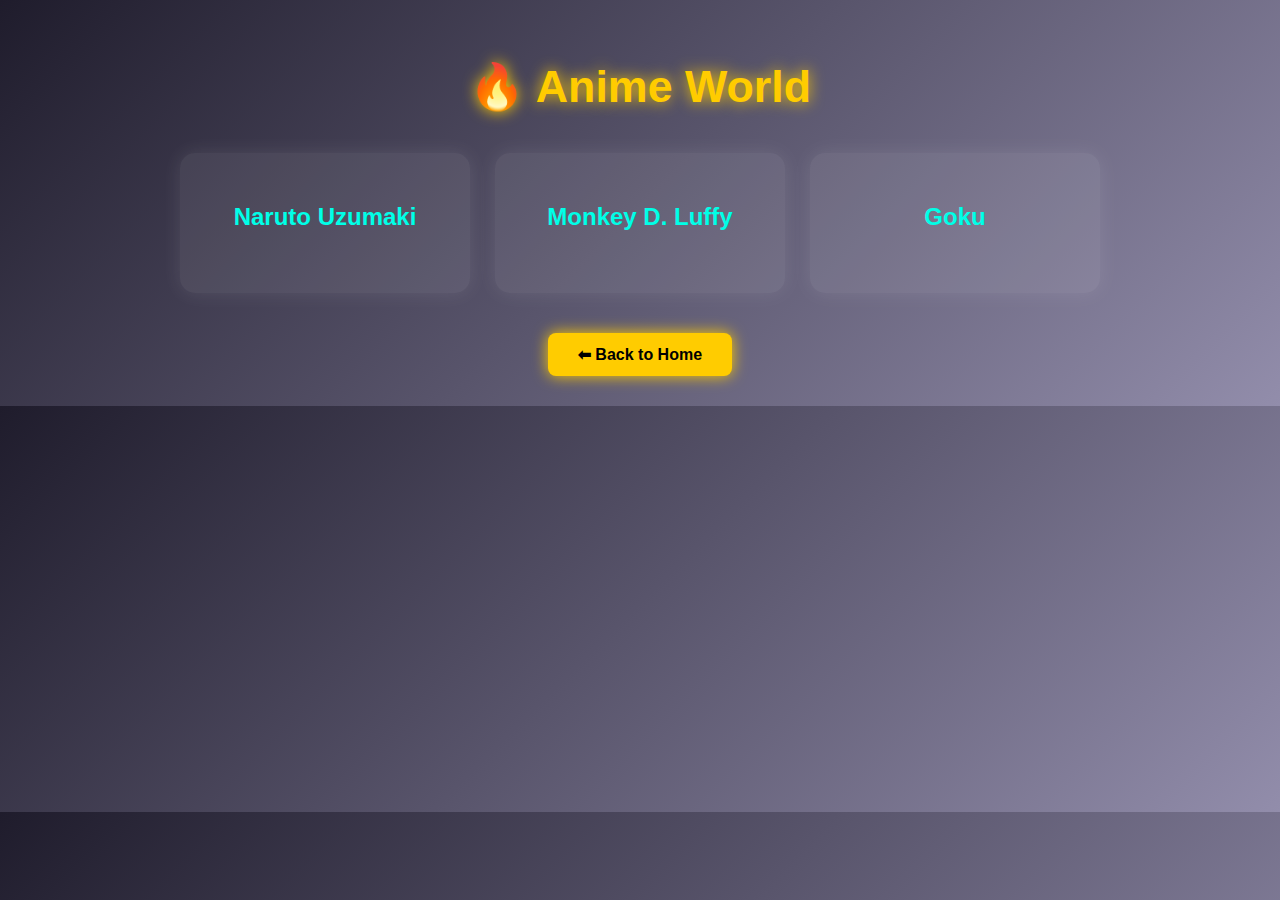
<file: anime.html>
<!DOCTYPE html>
<html>
<head>
  <meta charset="UTF-8">
  <title>Anime World | Animogle</title>
  <meta name="viewport" content="width=device-width, initial-scale=1">
  <style>
    body {
      margin: 0;
      font-family: 'Segoe UI', sans-serif;
      background: linear-gradient(135deg, #1f1c2c, #928dab);
      color: #fff;
      padding: 30px;
      text-align: center;
    }

    h1 {
      font-size: 2.8rem;
      margin-bottom: 40px;
      color: #ffcc00;
      text-shadow: 0 0 15px #ffcc00;
    }

    .card-container {
      display: flex;
      flex-wrap: wrap;
      justify-content: center;
      gap: 25px;
    }

    .card {
      background: rgba(255, 255, 255, 0.08);
      border-radius: 15px;
      width: 250px;
      padding: 30px 20px;
      box-shadow: 0 0 20px rgba(255, 255, 255, 0.1);
      transition: transform 0.4s ease, box-shadow 0.4s ease;
      cursor: pointer;
      position: relative;
      overflow: hidden;
    }

    .card:hover {
      transform: translateY(-10px);
      box-shadow: 0 0 25px #ffcc00;
    }

    .card h2 {
      font-size: 1.5rem;
      margin-bottom: 10px;
      color: #00ffe7;
    }

    .card p {
      font-size: 1rem;
      color: #eee;
      opacity: 0;
      transition: opacity 0.4s ease;
      height: 0;
      overflow: hidden;
    }

    .card:hover p {
      opacity: 1;
      height: auto;
      margin-top: 10px;
    }

    a.back-button {
      margin-top: 40px;
      display: inline-block;
      padding: 12px 30px;
      background: #ffcc00;
      color: #000;
      text-decoration: none;
      font-weight: bold;
      border-radius: 8px;
      box-shadow: 0 0 15px #ffcc00;
      transition: 0.3s;
    }

    a.back-button:hover {
      background: #e6b800;
      box-shadow: 0 0 25px #ffcc00;
    }
  </style>
</head>
<body>

  <h1>🔥 Anime World</h1>

  <div class="card-container">
    <div class="card">
      <h2>Naruto Uzumaki</h2>
      <p>The Seventh Hokage of Hidden Leaf. Master of Sage Mode and Jinchuriki of Kurama.</p>
    </div>
    <div class="card">
      <h2>Monkey D. Luffy</h2>
      <p>Captain of the Straw Hat Pirates. Uses Gear 5 and is the reincarnation of Joy Boy.</p>
    </div>
    <div class="card">
      <h2>Goku</h2>
      <p>The Saiyan warrior from Dragon Ball. Master of Ultra Instinct and Earth's greatest defender.</p>
    </div>
  </div>

  <a href="index.html" class="back-button">⬅ Back to Home</a>

</body>
</html>
</file>
